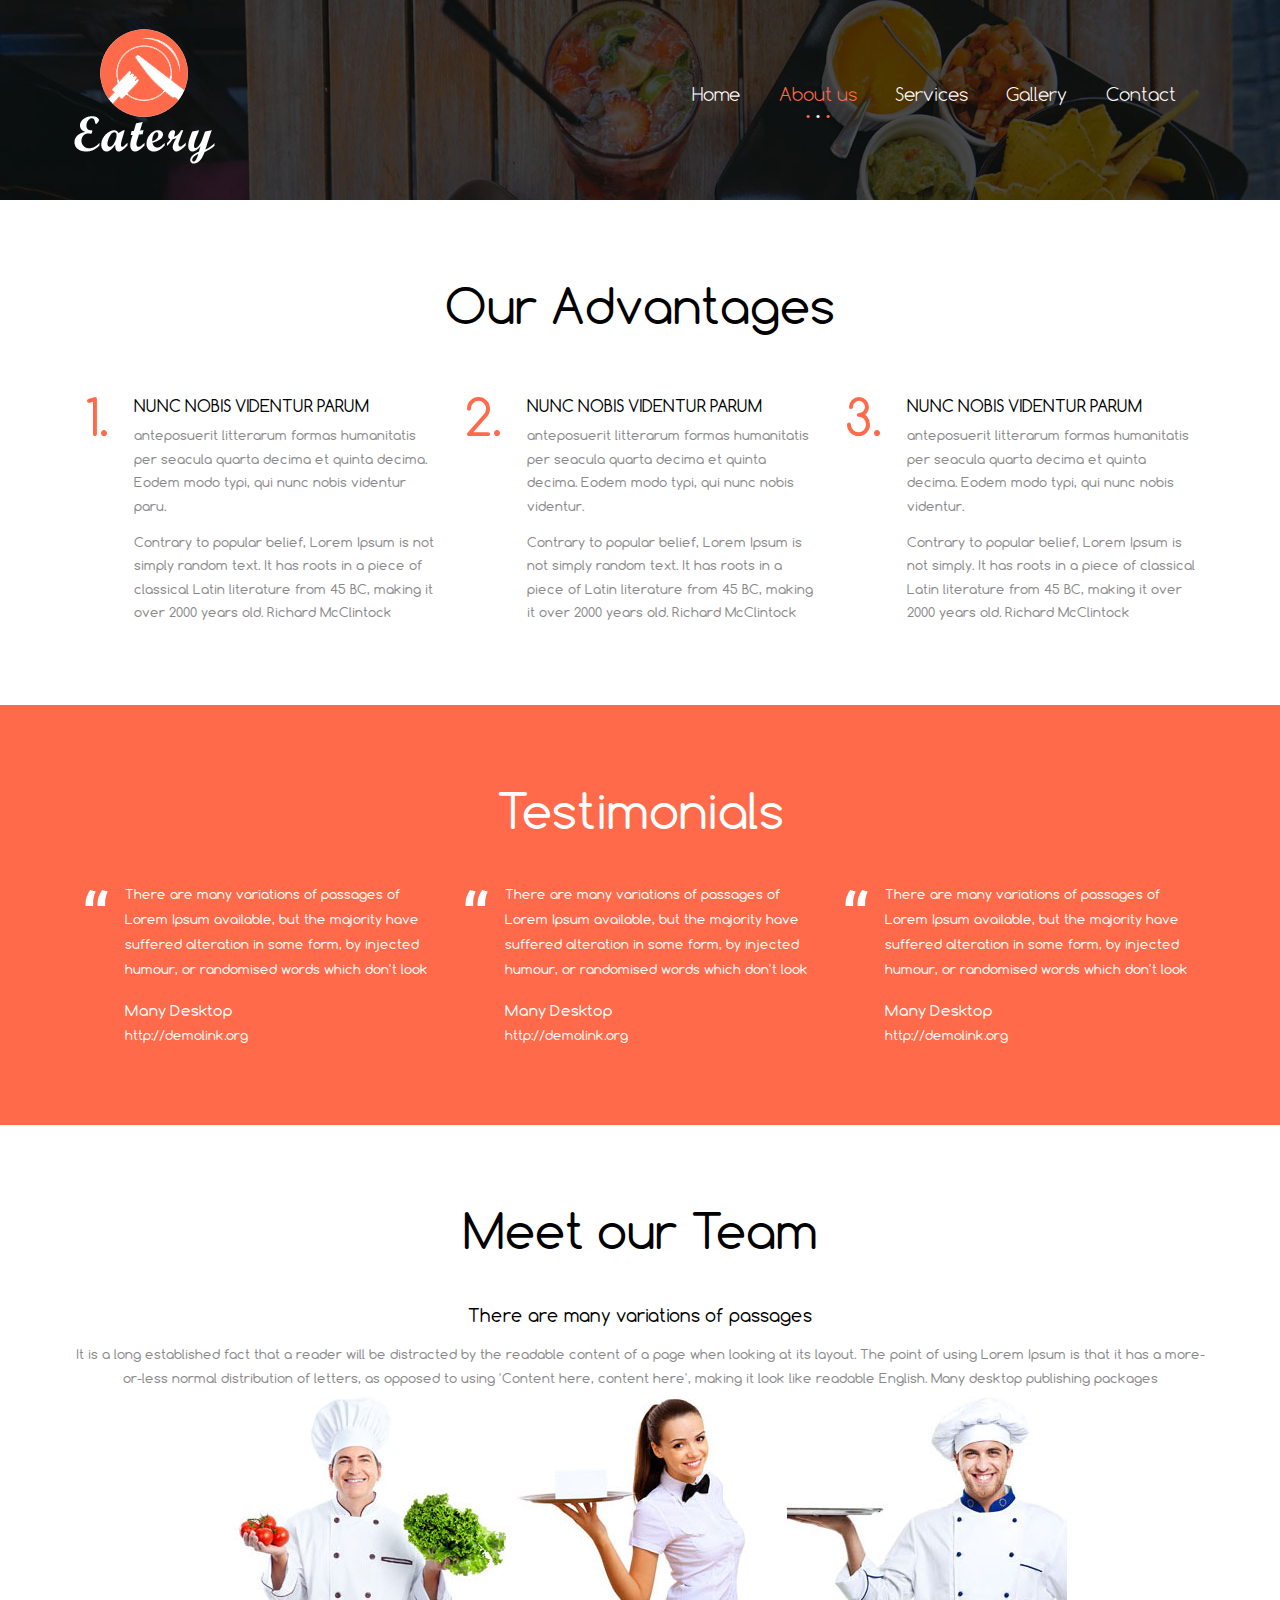
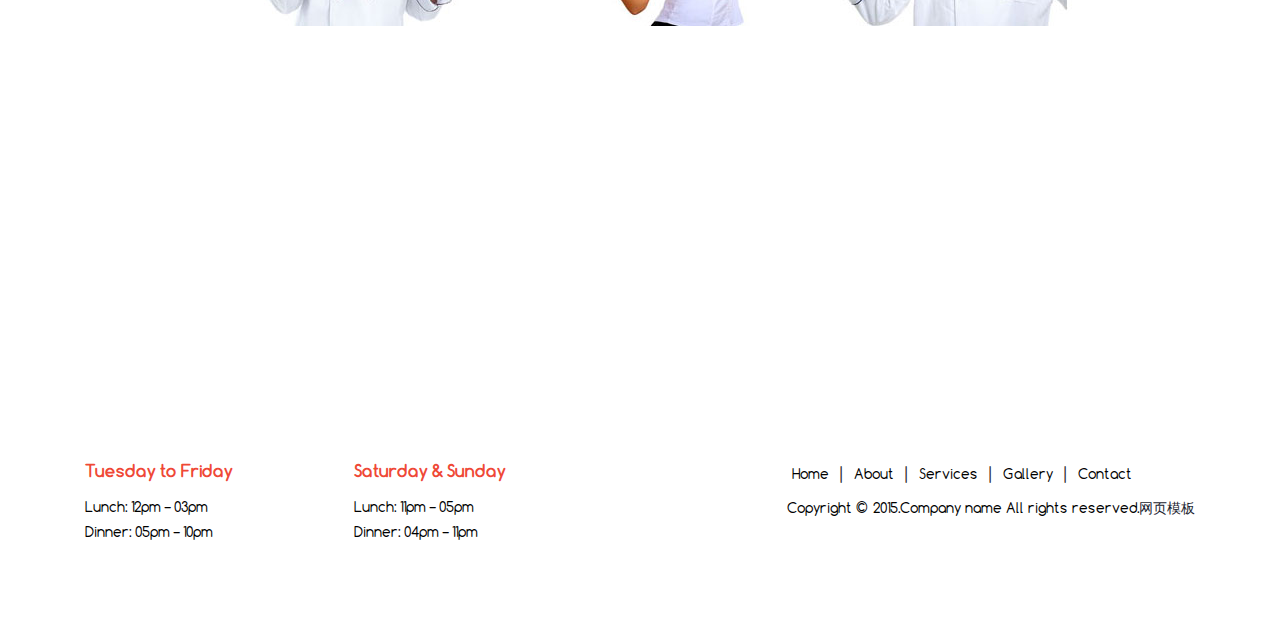
<file: about.html>
<!DOCTYPE HTML>
<html>
<head>
<title>About</title>
<meta name="viewport" content="width=device-width, initial-scale=1">
<meta http-equiv="Content-Type" content="text/html; charset=utf-8" />
<meta name="keywords" content="Eatery Responsive web template, Bootstrap Web Templates, Flat Web Templates, Andriod Compatible web template, 
Smartphone Compatible web template, free webdesigns for Nokia, Samsung, LG, SonyErricsson, Motorola web design" />
<script type="application/x-javascript"> addEventListener("load", function() { setTimeout(hideURLbar, 0); }, false); function hideURLbar(){ window.scrollTo(0,1); } </script>
<link href="css/bootstrap.css" rel='stylesheet' type='text/css' />
<!-- jQuery (necessary for Bootstrap's JavaScript plugins) -->
<script src="js/jquery.min.js"></script>
<!-- Custom Theme files -->
<link href="css/style.css" rel='stylesheet' type='text/css' />
<!-- Custom Theme files -->
</head>
<body>
<!--banner-->
	<div class="about_banner">
		<!--header-->
		<div class="headder">
			<div class="container">				
				<nav class="navbar navbar-default">
					<div class="container-fluid">
					<!-- Brand and toggle get grouped for better mobile display -->
						<div class="navbar-header">
							<button type="button" class="navbar-toggle collapsed" data-toggle="collapse" data-target="#bs-example-navbar-collapse-1">
								<span class="sr-only">Toggle navigation</span>
								<span class="icon-bar"></span>
								<span class="icon-bar"></span>
								<span class="icon-bar"></span>
							</button>
							<a class="navbar-brand" href="index.html"> <img src="images/logo.png" alt=""/> </a>
						</div>
						<!-- Collect the nav links, forms, and other content for toggling -->
						<div class="collapse navbar-collapse" id="bs-example-navbar-collapse-1">
							<ul class="nav navbar-nav navbar-right">
								<li><a href="index.html">Home</a></li>
								<li><a href="about.html" class="active">About us</a></li>
								<li><a href="services.html">Services</a></li>
								<li><a href="typography.html">Gallery</a></li>
								<li><a href="contact.html">Contact</a></li>
							</ul>	
						</div>	
						<div class="clearfix"> </div>
					</div>	
				</nav>				
			</div>	
		</div>	
	</div>
<!--//banner-->
<div class="about_top">
	<div class="container">
		<h1>Our Advantages</h1> 
		<div class="col-md-4 box_7">
  			<div class="list styled custom-list custom-list1">
				<ul>
					<li><span class="dropcap">1.</span>  
					   <div class="item_content">
						<h5><a href="#">nunc nobis videntur parum</a></h5> 
						<p> anteposuerit litterarum formas humanitatis per seacula quarta decima et quinta decima. Eodem modo typi, qui nunc nobis videntur paru.</p>
						<p class="m_1">Contrary to popular belief, Lorem Ipsum is not simply random text. It has roots in a piece of classical Latin literature from 45 BC, making it over 2000 years old. Richard McClintock</p>
					   </div>
					</li>
			    </ul>
			</div>
	   </div>
   	   <div class="col-md-4 box_7">
  			<div class="list styled custom-list custom-list1">
				<ul>
					<li><span class="dropcap">2.</span>  
					   <div class="item_content">
						<h5><a href="#">nunc nobis videntur parum</a></h5> 
						<p> anteposuerit litterarum formas humanitatis per seacula quarta decima et quinta decima. Eodem modo typi, qui nunc nobis videntur.</p>
						<p class="m_1">Contrary to popular belief, Lorem Ipsum is not simply random text. It has roots in a piece of Latin literature from 45 BC, making it over 2000 years old. Richard McClintock</p>
					   </div>
					</li>
			    </ul>
			</div>
	   </div>
   	   <div class="col-md-4 box_7">
  			<div class="list styled custom-list custom-list1">
				<ul>
					<li><span class="dropcap">3.</span>  
					   <div class="item_content">
						<h5><a href="#">nunc nobis videntur parum</a></h5> 
						<p> anteposuerit litterarum formas humanitatis per seacula quarta decima et quinta decima. Eodem modo typi, qui nunc nobis videntur.</p>
						<p class="m_1">Contrary to popular belief, Lorem Ipsum is not simply. It has roots in a piece of classical Latin literature from 45 BC, making it over 2000 years old. Richard McClintock</p>
					   </div>
					</li>
			    </ul>
			</div>
	   </div>
   	   <div class="clearfix"> </div>
	</div>
</div>
<div class="testimonial">
	<div class="container">
		<h3>Testimonials</h3>
		<div class="col-md-4">
			<div class="testi-item">
				<blockquote class="testi-item_blockquote">
					<a href="#">There are many variations of passages of Lorem Ipsum available, but the majority have suffered alteration in some form, by injected humour, or randomised words which don't look</a>
					<small class="testi-meta"><span class="user">Many desktop</span>
					  <a class="testi-url" href="http://demolink.org">http://demolink.org</a>
				    </small>
					<div class="clearfix"></div>
				</blockquote>
			</div>
		</div>
		<div class="col-md-4">
			<div class="testi-item">
				<blockquote class="testi-item_blockquote">
					<a href="#">There are many variations of passages of Lorem Ipsum available, but the majority have suffered alteration in some form, by injected humour, or randomised words which don't look</a>
					<small class="testi-meta"><span class="user">Many desktop</span>
					  <a class="testi-url" href="http://demolink.org">http://demolink.org</a>
				    </small>
					<div class="clearfix"></div>
				</blockquote>
			</div>
		</div>
		<div class="col-md-4">
			<div class="testi-item">
				<blockquote class="testi-item_blockquote">
					<a href="#">There are many variations of passages of Lorem Ipsum available, but the majority have suffered alteration in some form, by injected humour, or randomised words which don't look</a>
					<small class="testi-meta"><span class="user">Many desktop</span>
					  <a class="testi-url" href="http://demolink.org">http://demolink.org</a>
				    </small>
					<div class="clearfix"></div>
				</blockquote>
			</div>
		</div>
		<div class="clearfix"> </div>
	</div> 
</div>
<div class="about_middle text-center">
	<div class="container">
		<h2>Meet our Team</h2>
		<h3><a href="#">There are many variations of passages</a></h3>
		<p>It is a long established fact that a reader will be distracted by the readable content of a page when looking at its layout. The point of using Lorem Ipsum is that it has a more-or-less normal distribution of letters, as opposed to using 'Content here, content here', making it look like readable English. Many desktop publishing packages</p>
		<div class="box_1"> </div>
	</div>
</div>
<div class="map">
  <iframe src="https://www.google.com/maps/embed?pb=!1m18!1m12!1m3!1d37494223.23909492!2d103!3d55!2m3!1f0!2f0!3f0!3m2!1i1024!2i768!4f13.1!3m3!1m2!1s0x453c569a896724fb%3A0x1409fdf86611f613!2sRussia!5e0!3m2!1sen!2sin!4v1415776049771"></iframe>
</div>
<div class="footer">
	<div class="container">
	    <div class="col-md-6 col_2">
		  <ul><li><h5>Tuesday to Friday</h5><p>Lunch: <span>12pm – 03pm</span></p><p>Dinner: <span>05pm – 10pm</span></p></li>
		    <li><h5>Saturday &amp; Sunday</h5><p>Lunch: <span>11pm – 05pm</span></p><p>Dinner: <span>04pm – 11pm</span></p></li>
		  </ul>
		</div>
		<div class="col-md-6 col_3">
		  <div class="col_3">
		  <ul class="menu">
            <li><a href="#">Home</a></li> |
            <li><a href="#">About</a></li> |
            <li><a href="#">Services</a></li> |
            <li><a href="#">Gallery</a></li> |
            <li><a href="#">Contact</a></li>
		  </ul>
		   <p>Copyright &copy; 2015.Company name All rights reserved.<a target="_blank" href="http://sc.chinaz.com/moban/">&#x7F51;&#x9875;&#x6A21;&#x677F;</a></p>
		  </div>
		</div>
		<div class="clearfix"> </div>
	</div>
</div>
<script src="js/bootstrap.min.js"></script>
</body>
</html>
</file>
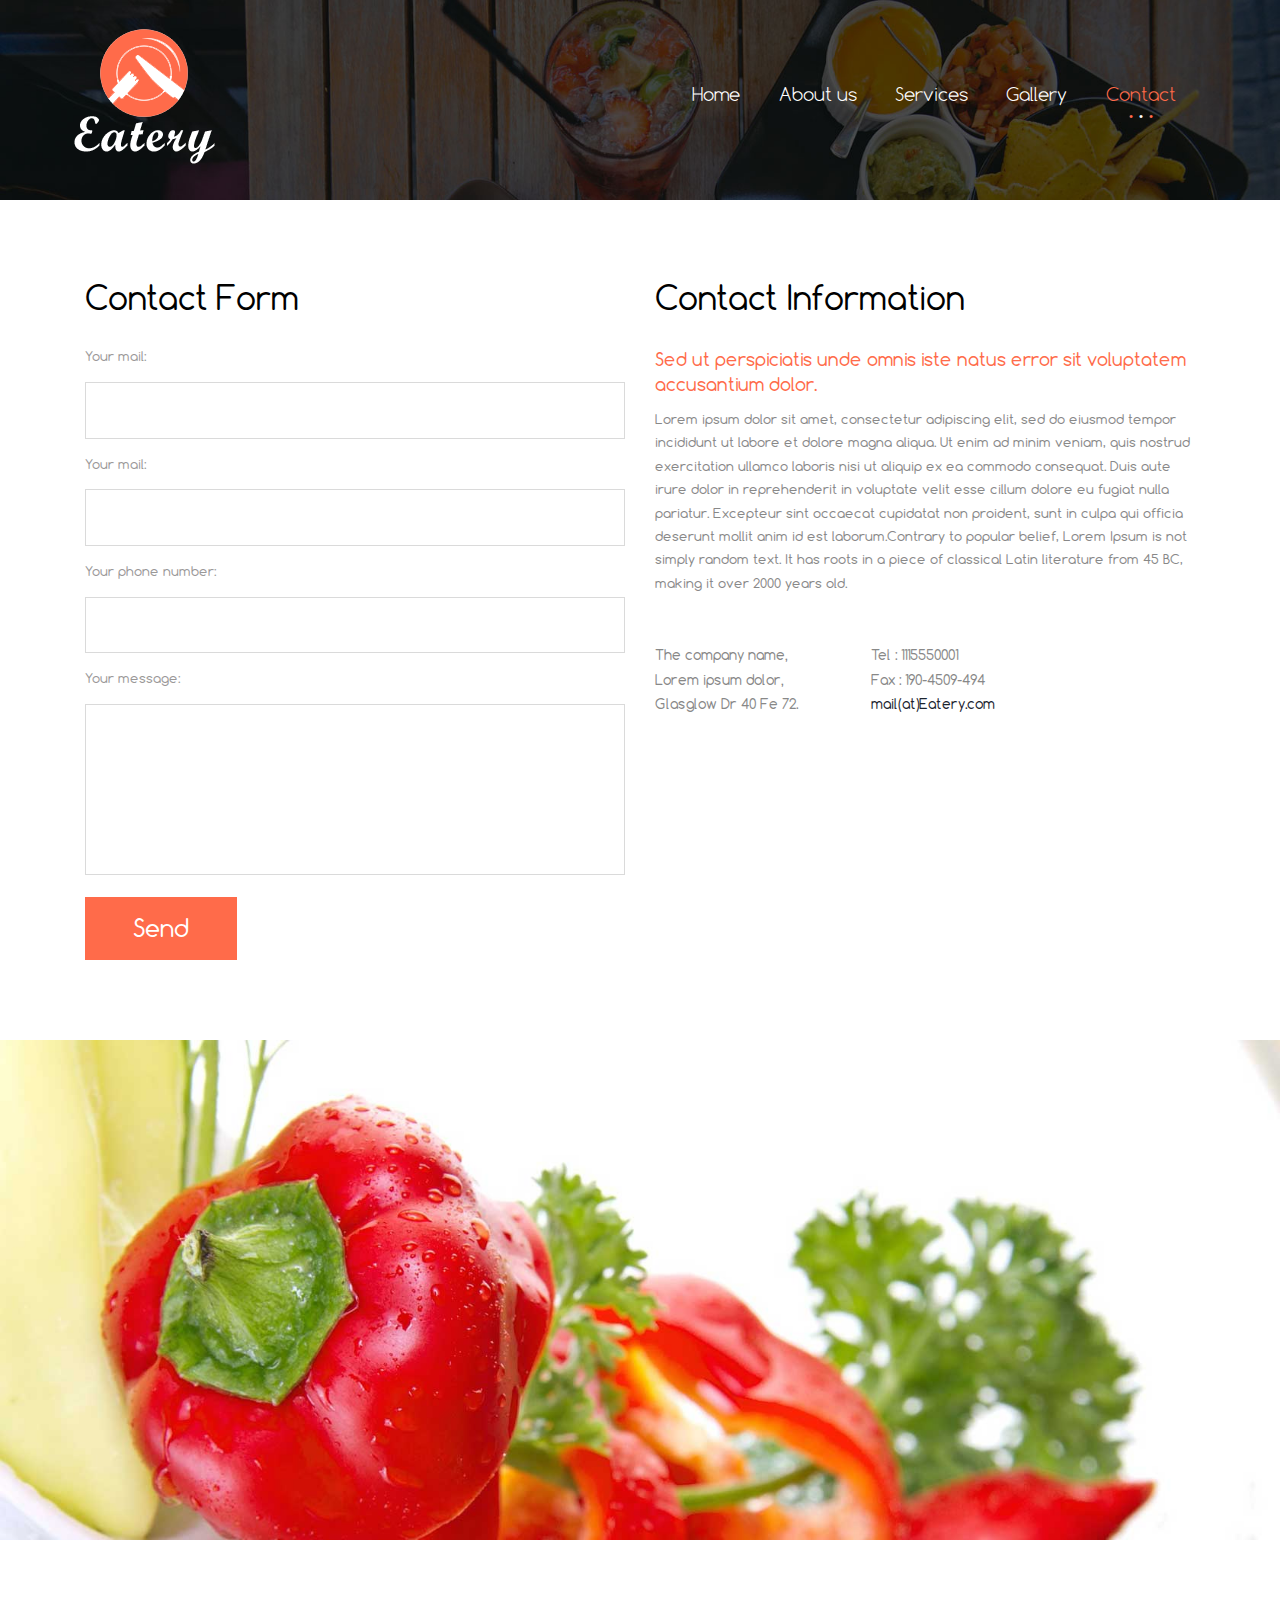
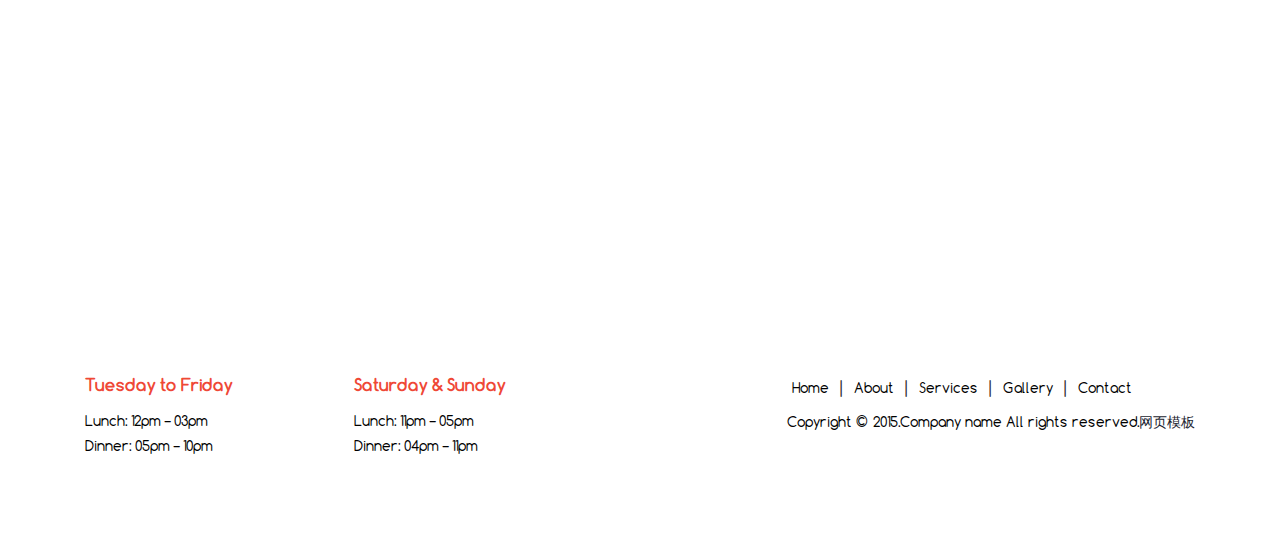
<file: contact.html>
<!DOCTYPE HTML>
<html>
<head>
<title>Contact</title>
<meta name="viewport" content="width=device-width, initial-scale=1">
<meta http-equiv="Content-Type" content="text/html; charset=utf-8" />
<meta name="keywords" content="Eatery Responsive web template, Bootstrap Web Templates, Flat Web Templates, Andriod Compatible web template, 
Smartphone Compatible web template, free webdesigns for Nokia, Samsung, LG, SonyErricsson, Motorola web design" />
<script type="application/x-javascript"> addEventListener("load", function() { setTimeout(hideURLbar, 0); }, false); function hideURLbar(){ window.scrollTo(0,1); } </script>
<link href="css/bootstrap.css" rel='stylesheet' type='text/css' />
<!-- jQuery (necessary for Bootstrap's JavaScript plugins) -->
<script src="js/jquery.min.js"></script>
<!-- Custom Theme files -->
<link href="css/style.css" rel='stylesheet' type='text/css' />
<!-- Custom Theme files -->
</head>
<body>
<!--banner-->
	<div class="about_banner">
		<!--header-->
		<div class="headder">
			<div class="container">				
				<nav class="navbar navbar-default">
					<div class="container-fluid">
					<!-- Brand and toggle get grouped for better mobile display -->
						<div class="navbar-header">
							<button type="button" class="navbar-toggle collapsed" data-toggle="collapse" data-target="#bs-example-navbar-collapse-1">
								<span class="sr-only">Toggle navigation</span>
								<span class="icon-bar"></span>
								<span class="icon-bar"></span>
								<span class="icon-bar"></span>
							</button>
							<a class="navbar-brand" href="index.html"> <img src="images/logo.png" alt=""/> </a>
						</div>
						<!-- Collect the nav links, forms, and other content for toggling -->
						<div class="collapse navbar-collapse" id="bs-example-navbar-collapse-1">
							<ul class="nav navbar-nav navbar-right">
								<li><a href="index.html">Home</a></li>
								<li><a href="about.html">About us</a></li>
								<li><a href="services.html">Services</a></li>
								<li><a href="typography.html">Gallery</a></li>
								<li><a href="contact.html" class="active">Contact</a></li>
							</ul>	
						</div>	
						<div class="clearfix"> </div>
					</div>	
				</nav>				
			</div>	
		</div>	
	</div>
<!--//banner-->
<div class="about_top">
	<div class="container">
	   <div class="contact-form">
				<div class="col-md-6 contact-grid">
					<h3>Contact Form</h3>
					<form>
						<p class="your-para">Your mail:</p>
						<input type="text" value="" onfocus="this.value='';" onblur="if (this.value == '') {this.value ='';}">
						<p class="your-para">Your mail:</p>
						<input type="text" value="" onfocus="this.value='';" onblur="if (this.value == '') {this.value ='';}">
						<p class="your-para">Your phone number:</p>
						<input type="text" value="" onfocus="this.value='';" onblur="if (this.value == '') {this.value ='';}">
						<p class="your-para">Your message:</p>
						<textarea cols="77" rows="6" value=" " onfocus="this.value='';" onblur="if (this.value == '') {this.value = '';}"></textarea>
						<div class="send">
							<input type="submit" value="Send">
						</div>
					</form>
				</div>
				<div class="col-md-6 contact-in">
					<h3>Contact Information</h3>
					<p class="sed-para"> Sed ut perspiciatis unde omnis iste natus error sit voluptatem accusantium dolor.</p>
					<p class="para1">Lorem ipsum dolor sit amet, consectetur adipiscing elit, sed do eiusmod tempor incididunt ut labore et dolore magna aliqua. Ut enim ad minim veniam, quis nostrud exercitation ullamco laboris nisi ut aliquip ex ea commodo consequat. Duis aute irure dolor in reprehenderit in voluptate velit esse cillum dolore eu fugiat nulla pariatur. Excepteur sint occaecat cupidatat non proident, sunt in culpa qui officia deserunt mollit anim id est laborum.Contrary to popular belief, Lorem Ipsum is not simply random text. It has roots in a piece of classical Latin literature from 45 BC, making it over 2000 years old.  </p>
					<div class="more-address"> 
						<div class="address-more">
							<p>The company name,</p>
							<p>Lorem ipsum dolor,</p>
							<p>Glasglow Dr 40 Fe 72. </p>
						</div>
						<div class="address-left">
							<p>Tel : 1115550001</p>
							<p>Fax : 190-4509-494</p>
							<p><a href="malito:mail@demolink.org">mail(at)Eatery.com</a></p>
						</div>
						<div class="clearfix"> </div>
				      </div>
				</div>
				<div class="clearfix"> </div>
	  </div>
  </div>
</div>
<div class="box_3"> </div>
<div class="map">
  <iframe src="https://www.google.com/maps/embed?pb=!1m18!1m12!1m3!1d37494223.23909492!2d103!3d55!2m3!1f0!2f0!3f0!3m2!1i1024!2i768!4f13.1!3m3!1m2!1s0x453c569a896724fb%3A0x1409fdf86611f613!2sRussia!5e0!3m2!1sen!2sin!4v1415776049771"></iframe>
</div>
<div class="footer">
	<div class="container">
	    <div class="col-md-6 col_2">
		  <ul><li><h5>Tuesday to Friday</h5><p>Lunch: <span>12pm – 03pm</span></p><p>Dinner: <span>05pm – 10pm</span></p></li>
		    <li><h5>Saturday &amp; Sunday</h5><p>Lunch: <span>11pm – 05pm</span></p><p>Dinner: <span>04pm – 11pm</span></p></li>
		  </ul>
		</div>
		<div class="col-md-6 col_3">
		  <div class="col_3">
		  <ul class="menu">
            <li><a href="#">Home</a></li> |
            <li><a href="#">About</a></li> |
            <li><a href="#">Services</a></li> |
            <li><a href="#">Gallery</a></li> |
            <li><a href="#">Contact</a></li>
		  </ul>
		   <p>Copyright &copy; 2015.Company name All rights reserved.<a target="_blank" href="http://sc.chinaz.com/moban/">&#x7F51;&#x9875;&#x6A21;&#x677F;</a></p>
         </div>
		</div>
		<div class="clearfix"> </div>
	</div>
</div>
<script src="js/bootstrap.min.js"></script>
</body>
</html>
</file>
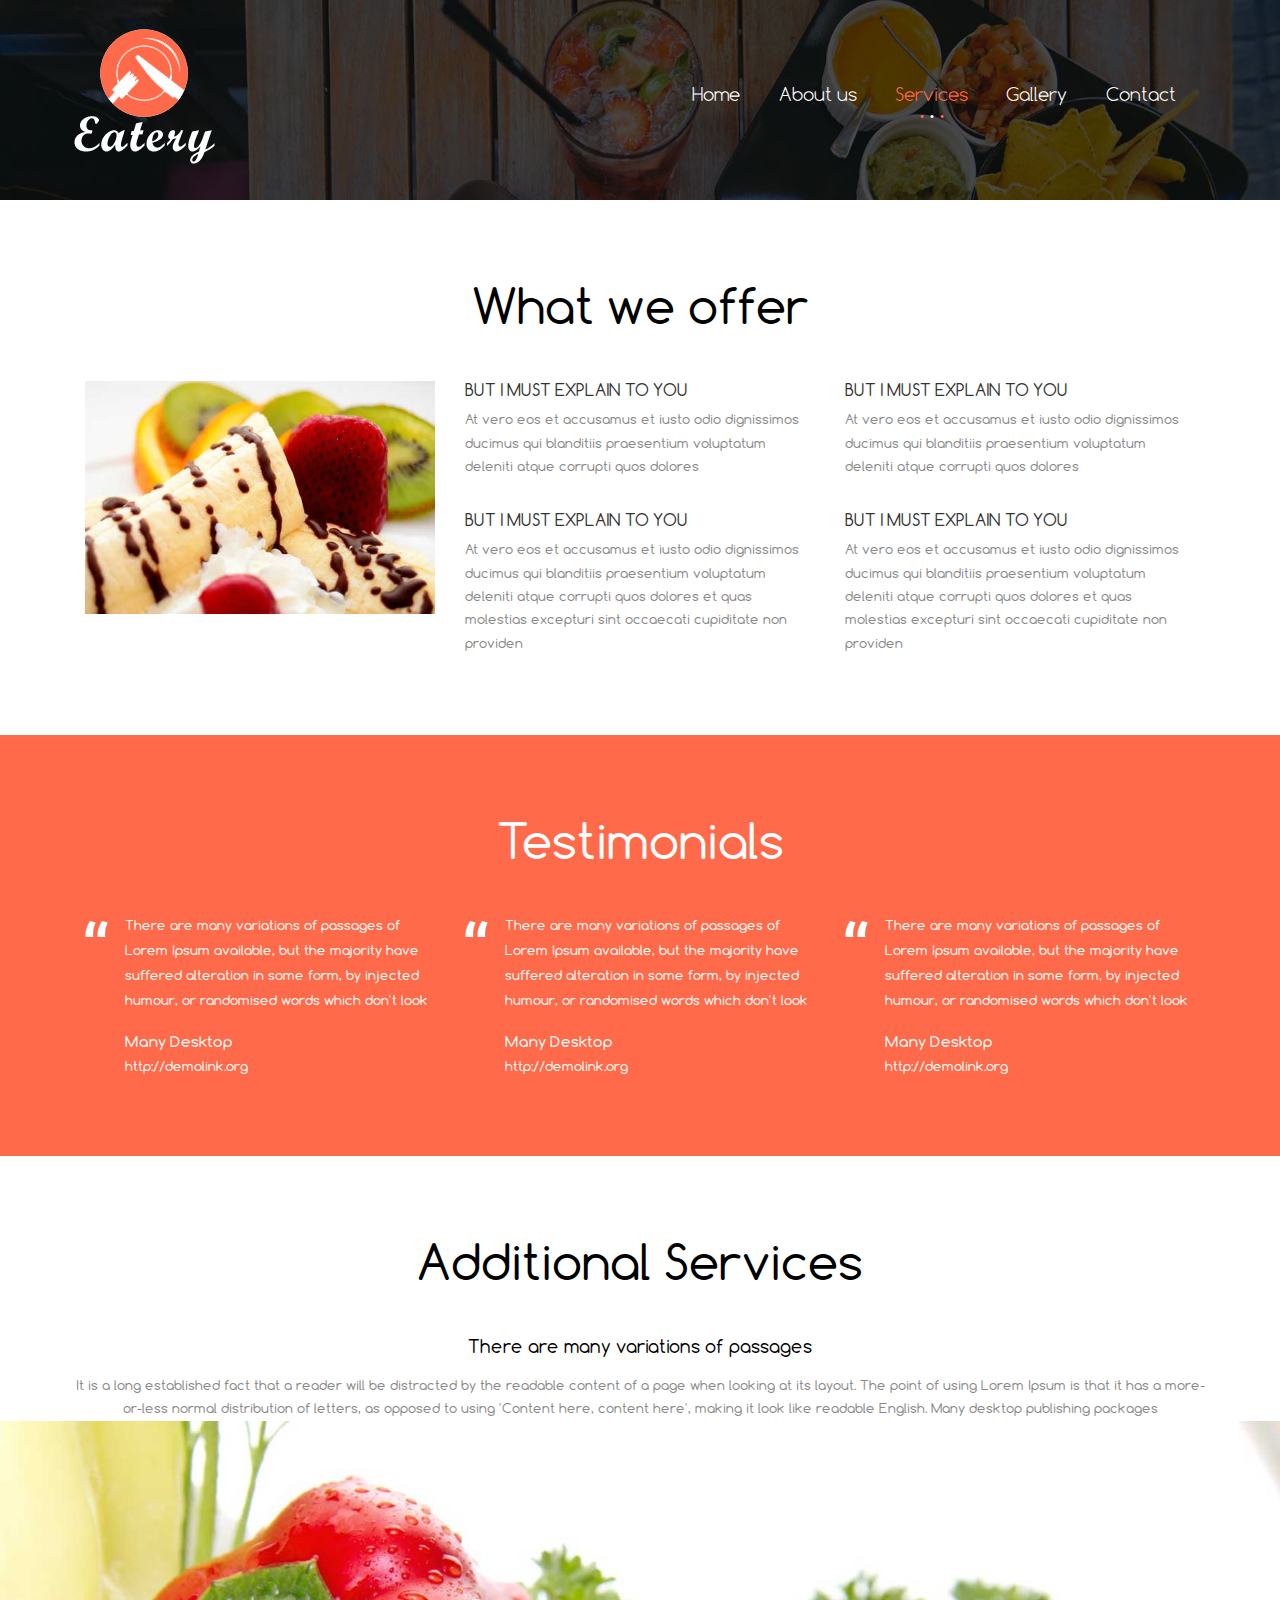
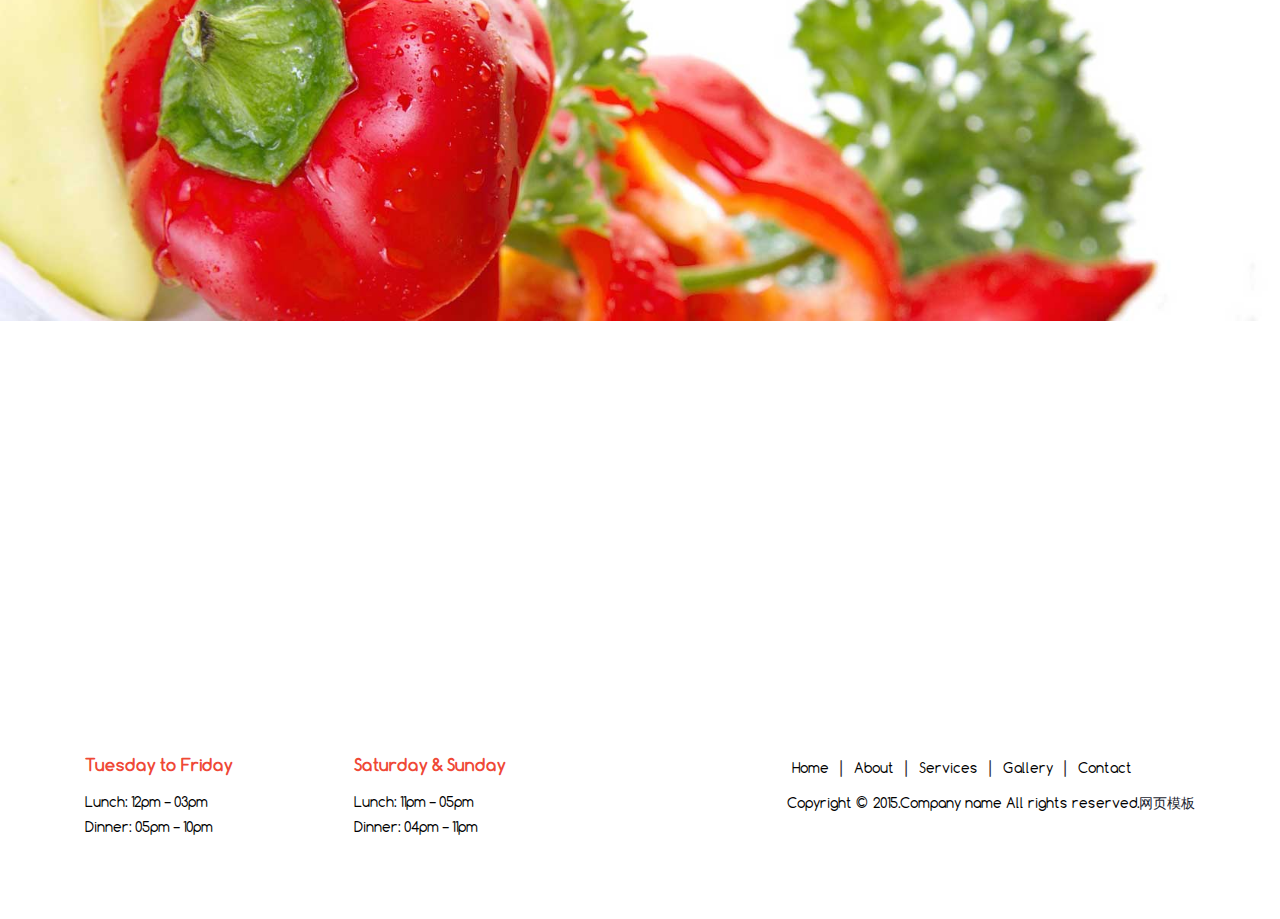
<file: services.html>
<!DOCTYPE HTML>
<html>
<head>
<title>About</title>
<meta name="viewport" content="width=device-width, initial-scale=1">
<meta http-equiv="Content-Type" content="text/html; charset=utf-8" />
<meta name="keywords" content="Eatery Responsive web template, Bootstrap Web Templates, Flat Web Templates, Andriod Compatible web template, 
Smartphone Compatible web template, free webdesigns for Nokia, Samsung, LG, SonyErricsson, Motorola web design" />
<script type="application/x-javascript"> addEventListener("load", function() { setTimeout(hideURLbar, 0); }, false); function hideURLbar(){ window.scrollTo(0,1); } </script>
<link href="css/bootstrap.css" rel='stylesheet' type='text/css' />
<!-- jQuery (necessary for Bootstrap's JavaScript plugins) -->
<script src="js/jquery.min.js"></script>
<!-- Custom Theme files -->
<link href="css/style.css" rel='stylesheet' type='text/css' />
<!-- Custom Theme files -->
</head>
<body>
<!--banner-->
	<div class="about_banner">
		<!--header-->
		<div class="headder">
			<div class="container">				
				<nav class="navbar navbar-default">
					<div class="container-fluid">
					<!-- Brand and toggle get grouped for better mobile display -->
						<div class="navbar-header">
							<button type="button" class="navbar-toggle collapsed" data-toggle="collapse" data-target="#bs-example-navbar-collapse-1">
								<span class="sr-only">Toggle navigation</span>
								<span class="icon-bar"></span>
								<span class="icon-bar"></span>
								<span class="icon-bar"></span>
							</button>
							<a class="navbar-brand" href="index.html"> <img src="images/logo.png" alt=""/> </a>
						</div>
						<!-- Collect the nav links, forms, and other content for toggling -->
						<div class="collapse navbar-collapse" id="bs-example-navbar-collapse-1">
							<ul class="nav navbar-nav navbar-right">
								<li><a href="index.html">Home</a></li>
								<li><a href="about.html">About us</a></li>
								<li><a href="services.html" class="active">Services</a></li>
								<li><a href="typography.html">Gallery</a></li>
								<li><a href="contact.html">Contact</a></li>
							</ul>	
						</div>	
						<div class="clearfix"> </div>
					</div>	
				</nav>				
			</div>	
		</div>	
	</div>
<!--//banner-->
<div class="about_top">
	<div class="container">
		<h1>What we offer</h1> 
		<div class="col-md-4 box_2">
  			<img src="images/pic7.jpg" class="img-responsive" alt=""/>
	   </div>
   	   <div class="col-md-4 box_2">
  		  <div class="service_grid_1 txt_1">
  		  	<h4>But I must explain to you</h4>
  		  	<p>At vero eos et accusamus et iusto odio dignissimos ducimus qui blanditiis praesentium voluptatum deleniti atque corrupti quos dolores</p>
  		  </div>
  		  <div class="service_grid_1">
  		  	<h4>But I must explain to you</h4>
  		  	<p>At vero eos et accusamus et iusto odio dignissimos ducimus qui blanditiis praesentium voluptatum deleniti atque corrupti quos dolores et quas molestias excepturi sint occaecati cupiditate non providen</p>
  		  </div>
	   </div>
	   <div class="col-md-4 box_2">
  		  <div class="service_grid_1 txt_1">
  		  	<h4>But I must explain to you</h4>
  		  	<p>At vero eos et accusamus et iusto odio dignissimos ducimus qui blanditiis praesentium voluptatum deleniti atque corrupti quos dolores</p>
  		  </div>
  		  <div class="service_grid_1">
  		  	<h4>But I must explain to you</h4>
  		  	<p>At vero eos et accusamus et iusto odio dignissimos ducimus qui blanditiis praesentium voluptatum deleniti atque corrupti quos dolores et quas molestias excepturi sint occaecati cupiditate non providen</p>
  		  </div>
	   </div>
   	   <div class="clearfix"> </div>
	</div>
</div>
<div class="testimonial">
	<div class="container">
		<h3>Testimonials</h3>
		<div class="col-md-4">
			<div class="testi-item">
				<blockquote class="testi-item_blockquote">
					<a href="#">There are many variations of passages of Lorem Ipsum available, but the majority have suffered alteration in some form, by injected humour, or randomised words which don't look</a>
					<small class="testi-meta"><span class="user">Many desktop</span>
					  <a class="testi-url" href="http://demolink.org">http://demolink.org</a>
				    </small>
					<div class="clearfix"></div>
				</blockquote>
			</div>
		</div>
		<div class="col-md-4">
			<div class="testi-item">
				<blockquote class="testi-item_blockquote">
					<a href="#">There are many variations of passages of Lorem Ipsum available, but the majority have suffered alteration in some form, by injected humour, or randomised words which don't look</a>
					<small class="testi-meta"><span class="user">Many desktop</span>
					  <a class="testi-url" href="http://demolink.org">http://demolink.org</a>
				    </small>
					<div class="clearfix"></div>
				</blockquote>
			</div>
		</div>
		<div class="col-md-4">
			<div class="testi-item">
				<blockquote class="testi-item_blockquote">
					<a href="#">There are many variations of passages of Lorem Ipsum available, but the majority have suffered alteration in some form, by injected humour, or randomised words which don't look</a>
					<small class="testi-meta"><span class="user">Many desktop</span>
					  <a class="testi-url" href="http://demolink.org">http://demolink.org</a>
				    </small>
					<div class="clearfix"></div>
				</blockquote>
			</div>
		</div>
		<div class="clearfix"> </div>
	</div> 
</div>
<div class="about_middle text-center">
	<div class="container">
		<h2>Additional Services</h2>
		<h3><a href="#">There are many variations of passages</a></h3>
		<p>It is a long established fact that a reader will be distracted by the readable content of a page when looking at its layout. The point of using Lorem Ipsum is that it has a more-or-less normal distribution of letters, as opposed to using 'Content here, content here', making it look like readable English. Many desktop publishing packages</p>
	</div>
	<div class="box_3"> </div>
</div>
<div class="map">
  <iframe src="https://www.google.com/maps/embed?pb=!1m18!1m12!1m3!1d37494223.23909492!2d103!3d55!2m3!1f0!2f0!3f0!3m2!1i1024!2i768!4f13.1!3m3!1m2!1s0x453c569a896724fb%3A0x1409fdf86611f613!2sRussia!5e0!3m2!1sen!2sin!4v1415776049771"></iframe>
</div>
<div class="footer">
	<div class="container">
	    <div class="col-md-6 col_2">
		  <ul><li><h5>Tuesday to Friday</h5><p>Lunch: <span>12pm – 03pm</span></p><p>Dinner: <span>05pm – 10pm</span></p></li>
		    <li><h5>Saturday &amp; Sunday</h5><p>Lunch: <span>11pm – 05pm</span></p><p>Dinner: <span>04pm – 11pm</span></p></li>
		  </ul>
		</div>
		<div class="col-md-6 col_3">
		  <div class="col_3">
		  <ul class="menu">
            <li><a href="#">Home</a></li> |
            <li><a href="#">About</a></li> |
            <li><a href="#">Services</a></li> |
            <li><a href="#">Gallery</a></li> |
            <li><a href="#">Contact</a></li>
		  </ul>
		   <p>Copyright &copy; 2015.Company name All rights reserved.<a target="_blank" href="http://sc.chinaz.com/moban/">&#x7F51;&#x9875;&#x6A21;&#x677F;</a></p>
		  </div>
		</div>
		<div class="clearfix"> </div>
	</div>
</div>
<script src="js/bootstrap.min.js"></script>
</body>
</html>
</file>
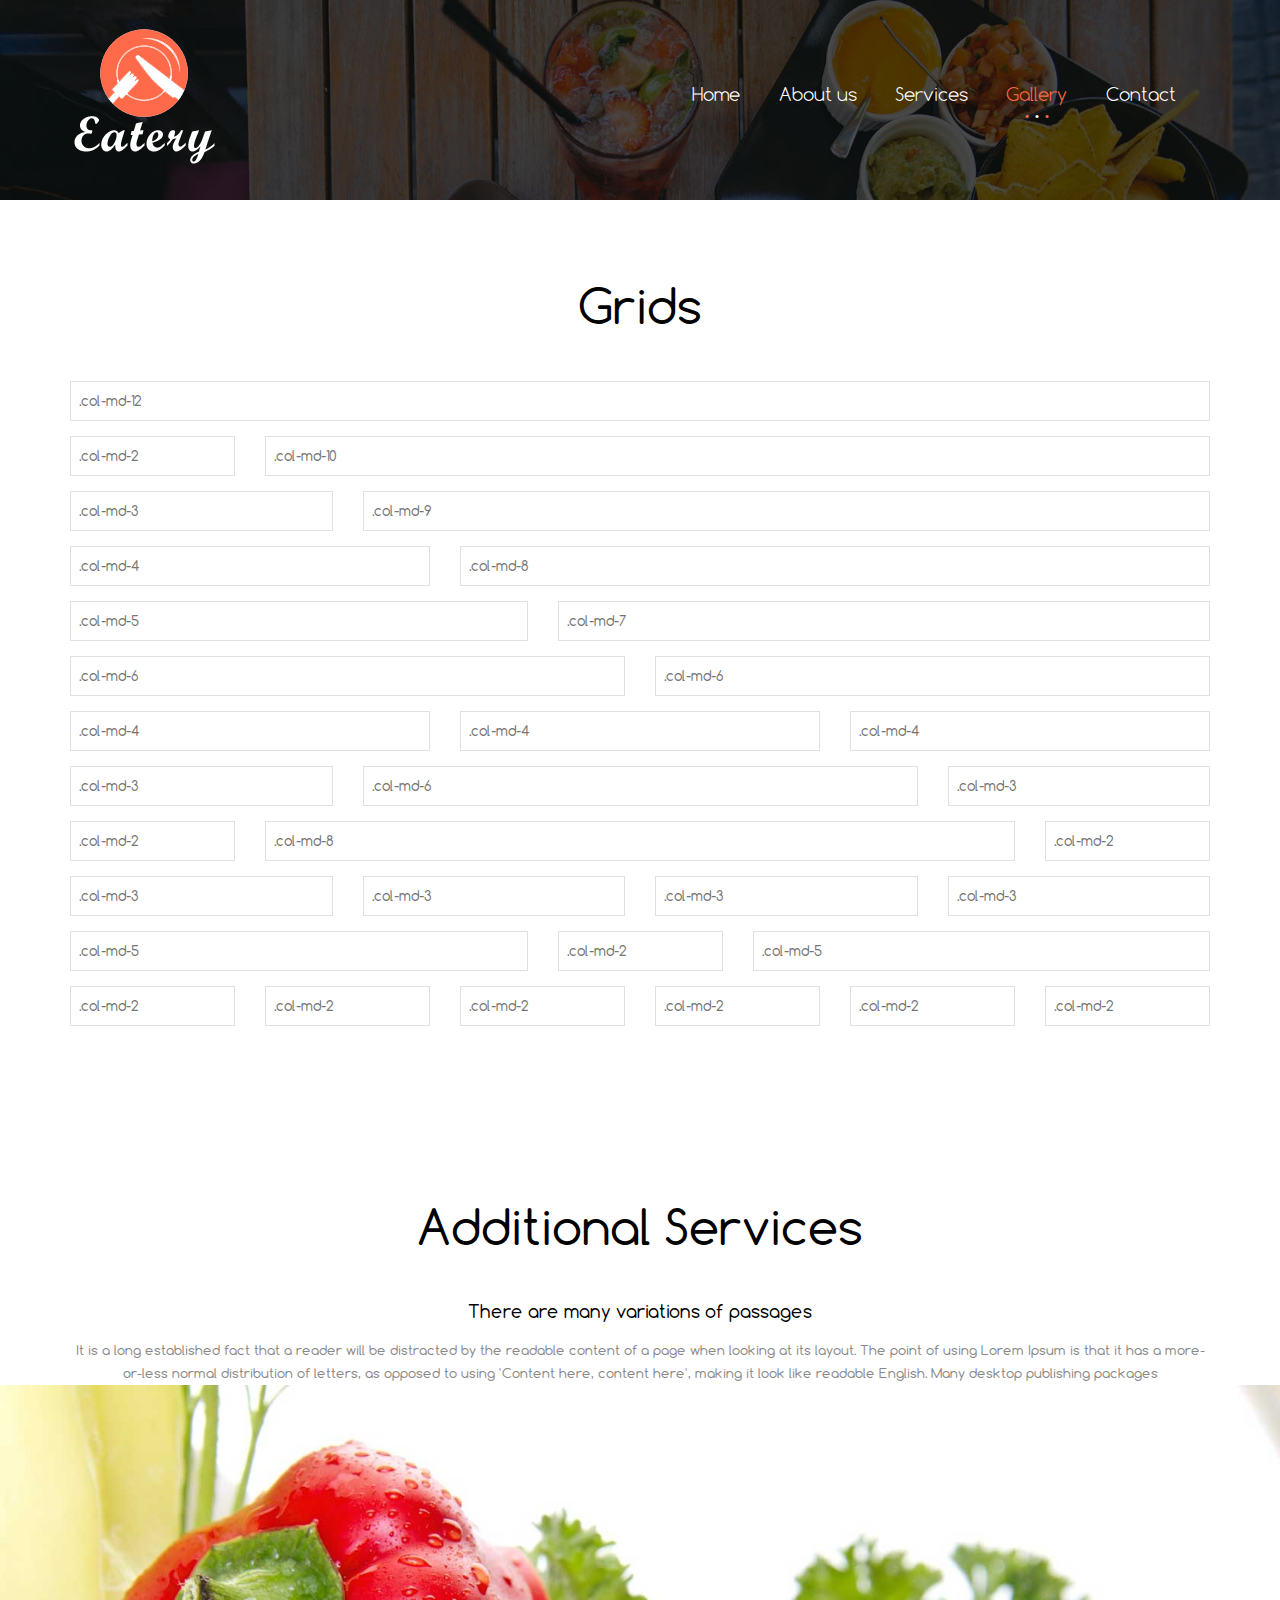
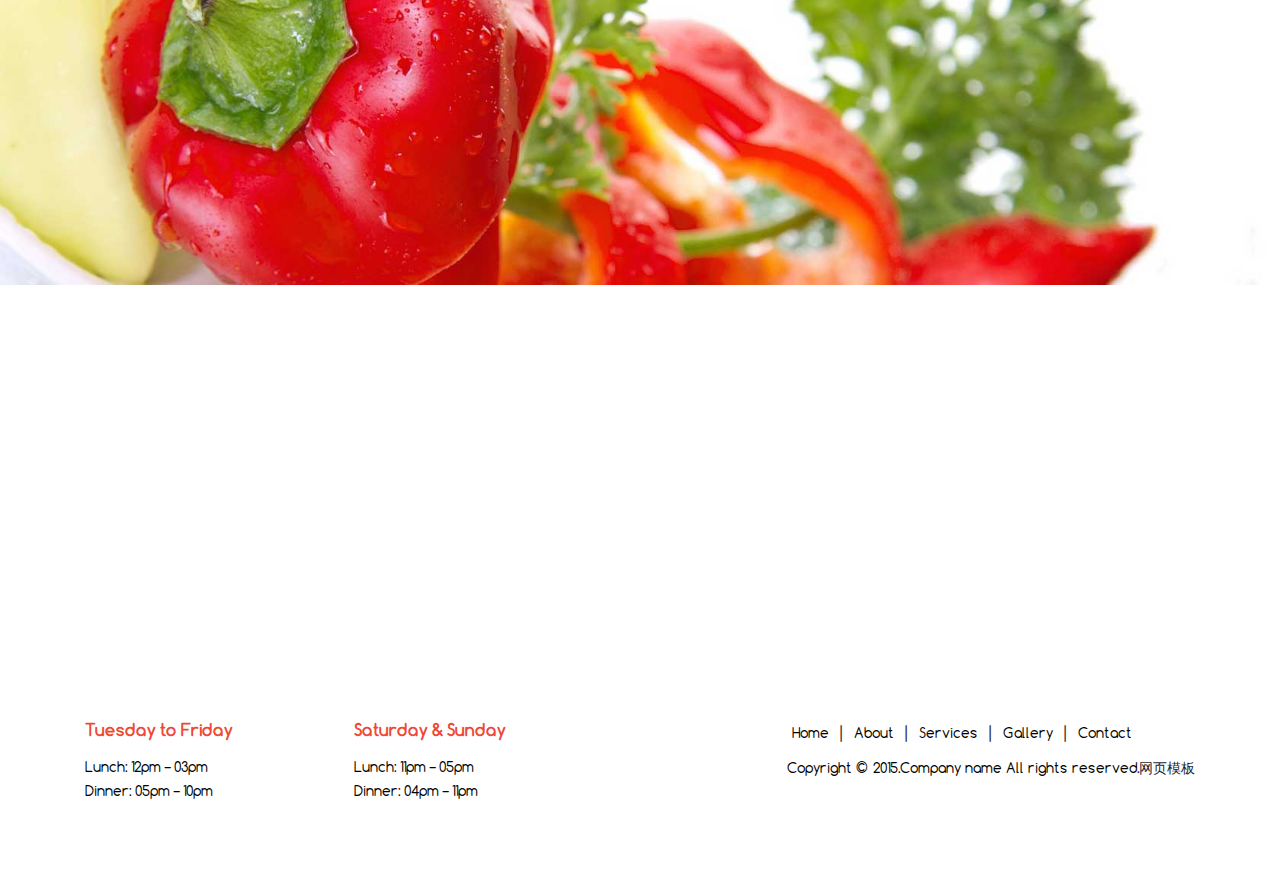
<file: typography.html>
<!DOCTYPE HTML>
<html>
<head>
<title>Typography</title>
<meta name="viewport" content="width=device-width, initial-scale=1">
<meta http-equiv="Content-Type" content="text/html; charset=utf-8" />
<meta name="keywords" content="Eatery Responsive web template, Bootstrap Web Templates, Flat Web Templates, Andriod Compatible web template, 
Smartphone Compatible web template, free webdesigns for Nokia, Samsung, LG, SonyErricsson, Motorola web design" />
<script type="application/x-javascript"> addEventListener("load", function() { setTimeout(hideURLbar, 0); }, false); function hideURLbar(){ window.scrollTo(0,1); } </script>
<link href="css/bootstrap.css" rel='stylesheet' type='text/css' />
<!-- jQuery (necessary for Bootstrap's JavaScript plugins) -->
<script src="js/jquery.min.js"></script>
<!-- Custom Theme files -->
<link href="css/style.css" rel='stylesheet' type='text/css' />
<!-- Custom Theme files -->
</head>
<body>
<!--banner-->
	<div class="about_banner">
		<!--header-->
		<div class="headder">
			<div class="container">				
				<nav class="navbar navbar-default">
					<div class="container-fluid">
					<!-- Brand and toggle get grouped for better mobile display -->
						<div class="navbar-header">
							<button type="button" class="navbar-toggle collapsed" data-toggle="collapse" data-target="#bs-example-navbar-collapse-1">
								<span class="sr-only">Toggle navigation</span>
								<span class="icon-bar"></span>
								<span class="icon-bar"></span>
								<span class="icon-bar"></span>
							</button>
							<a class="navbar-brand" href="index.html"> <img src="images/logo.png" alt=""/> </a>
						</div>
						<!-- Collect the nav links, forms, and other content for toggling -->
						<div class="collapse navbar-collapse" id="bs-example-navbar-collapse-1">
							<ul class="nav navbar-nav navbar-right">
								<li><a href="index.html">Home</a></li>
								<li><a href="about.html">About us</a></li>
								<li><a href="services.html">Services</a></li>
								<li><a href="typography.html" class="active">Gallery</a></li>
								<li><a href="contact.html">Contact</a></li>
							</ul>	
						</div>	
						<div class="clearfix"> </div>
					</div>	
				</nav>				
			</div>	
		</div>	
	</div>
<!--//banner-->
<div class="about_top">
	<div class="container">
	 <h1>Grids</h1>
		<div class="form-group">
		  <div class="row">
			<div class="col-md-12">
				<input type="text" class="form-control1" placeholder=".col-md-12">
			</div>
			<div class="clearfix"> </div>
		   </div>
		</div>
		<div class="form-group">
			<div class="row">
				<div class="col-md-2 grid_box1">
					<input type="text" class="form-control1" placeholder=".col-md-2">
				</div>
				<div class="col-md-10">
					<input type="text" class="form-control1" placeholder=".col-md-10">
				</div>
				<div class="clearfix"> </div>
			</div>
		</div>
		<div class="form-group">
			<div class="row">
				<div class="col-md-3 grid_box1">
					<input type="text" class="form-control1" placeholder=".col-md-3">
				</div>
				<div class="col-md-9">
					<input type="text" class="form-control1" placeholder=".col-md-9">
				</div>
				<div class="clearfix"> </div>
			</div>
		</div>
		<div class="form-group">
			<div class="row">
				<div class="col-md-4 grid_box1">
					<input type="text" class="form-control1" placeholder=".col-md-4">
				</div>
				<div class="col-md-8">
					<input type="text" class="form-control1" placeholder=".col-md-8">
				</div>
				<div class="clearfix"> </div>
			</div>
		</div>	
		<div class="form-group">
			<div class="row">
				<div class="col-md-5 grid_box1">
					<input type="text" class="form-control1" placeholder=".col-md-5">
				</div>
				<div class="col-md-7">
					<input type="text" class="form-control1" placeholder=".col-md-7">
				</div>
				<div class="clearfix"> </div>
			</div>
		</div>	
		<div class="form-group">
			<div class="row">
				<div class="col-md-6 grid_box1">
					<input type="text" class="form-control1" placeholder=".col-md-6">
				</div>
				<div class="col-md-6">
					<input type="text" class="form-control1" placeholder=".col-md-6">
				</div>
				<div class="clearfix"> </div>
			</div>
		   </div>	
		   <div class="form-group">
		<div class="row">
			<div class="col-md-4 grid_box1">
				<input type="text" class="form-control1" placeholder=".col-md-4">
			</div>
			<div class="col-md-4 grid_box1">
				<input type="text" class="form-control1" placeholder=".col-md-4">
			</div>
			<div class="col-md-4">
				<input type="text" class="form-control1" placeholder=".col-md-4">
			</div>
			<div class="clearfix"> </div>
		</div>
		   </div>	
		   <div class="form-group">
		<div class="row">
			<div class="col-md-3 grid_box1">
				<input type="text" class="form-control1" placeholder=".col-md-3">
			</div>
			<div class="col-md-6 grid_box1">
				<input type="text" class="form-control1" placeholder=".col-md-6">
			</div>
			<div class="col-md-3">
				<input type="text" class="form-control1" placeholder=".col-md-3">
			</div>
			<div class="clearfix"> </div>
		</div>
		   </div>	
		   <div class="form-group">
		<div class="row">
			<div class="col-md-2 grid_box1">
				<input type="text" class="form-control1" placeholder=".col-md-2">
			</div>
			<div class="col-md-8 grid_box1">
				<input type="text" class="form-control1" placeholder=".col-md-8">
			</div>
			<div class="col-md-2">
				<input type="text" class="form-control1" placeholder=".col-md-2">
			</div>
			<div class="clearfix"> </div>
		</div>
		   </div>	
		   <div class="form-group">
		<div class="row">
			<div class="col-md-3 grid_box1">
				<input type="text" class="form-control1" placeholder=".col-md-3">
			</div>
			<div class="col-md-3 grid_box1">
				<input type="text" class="form-control1" placeholder=".col-md-3">
			</div>
			<div class="col-md-3 grid_box1">
				<input type="text" class="form-control1" placeholder=".col-md-3">
			</div>
			<div class="col-md-3">
				<input type="text" class="form-control1" placeholder=".col-md-3">
			</div>
			<div class="clearfix"> </div>
		</div>
		   </div>	
		   <div class="form-group">
		<div class="row">
			<div class="col-md-5 grid_box1">
				<input type="text" class="form-control1" placeholder=".col-md-5">
			</div>
			<div class="col-md-2 grid_box1">
				<input type="text" class="form-control1" placeholder=".col-md-2">
			</div>
			<div class="col-md-5">
				<input type="text" class="form-control1" placeholder=".col-md-5">
			</div>
			<div class="clearfix"> </div>
		</div>
		   </div>	
		   <div class="form-group mb-n">
			<div class="row">
				<div class="col-md-2 grid_box1">
					<input type="text" class="form-control1" placeholder=".col-md-2">
				</div>
				<div class="col-md-2 grid_box1">
					<input type="text" class="form-control1" placeholder=".col-md-2">
				</div>
				<div class="col-md-2 grid_box1">
					<input type="text" class="form-control1" placeholder=".col-md-2">
				</div>
				<div class="col-md-2 grid_box1">
					<input type="text" class="form-control1" placeholder=".col-md-2">
				</div>
				<div class="col-md-2 grid_box1">
					<input type="text" class="form-control1" placeholder=".col-md-2">
				</div>
				<div class="col-md-2">
					<input type="text" class="form-control1" placeholder=".col-md-2">
				</div>
				<div class="clearfix"> </div>
			</div>
		   </div>	
     </div>
</div>
<div class="about_middle text-center">
	<div class="container">
		<h2>Additional Services</h2>
		<h3><a href="#">There are many variations of passages</a></h3>
		<p>It is a long established fact that a reader will be distracted by the readable content of a page when looking at its layout. The point of using Lorem Ipsum is that it has a more-or-less normal distribution of letters, as opposed to using 'Content here, content here', making it look like readable English. Many desktop publishing packages</p>
	</div>
	<div class="box_3"> </div>
</div>
<div class="map">
  <iframe src="https://www.google.com/maps/embed?pb=!1m18!1m12!1m3!1d37494223.23909492!2d103!3d55!2m3!1f0!2f0!3f0!3m2!1i1024!2i768!4f13.1!3m3!1m2!1s0x453c569a896724fb%3A0x1409fdf86611f613!2sRussia!5e0!3m2!1sen!2sin!4v1415776049771"></iframe>
</div>
<div class="footer">
	<div class="container">
	    <div class="col-md-6 col_2">
		  <ul><li><h5>Tuesday to Friday</h5><p>Lunch: <span>12pm – 03pm</span></p><p>Dinner: <span>05pm – 10pm</span></p></li>
		    <li><h5>Saturday &amp; Sunday</h5><p>Lunch: <span>11pm – 05pm</span></p><p>Dinner: <span>04pm – 11pm</span></p></li>
		  </ul>
		</div>
		<div class="col-md-6 col_3">
		  <div class="col_3">
		  <ul class="menu">
            <li><a href="#">Home</a></li> |
            <li><a href="#">About</a></li> |
            <li><a href="#">Services</a></li> |
            <li><a href="#">Gallery</a></li> |
            <li><a href="#">Contact</a></li>
		  </ul>
		   <p>Copyright &copy; 2015.Company name All rights reserved.<a target="_blank" href="http://sc.chinaz.com/moban/">&#x7F51;&#x9875;&#x6A21;&#x677F;</a></p> </div>
		</div>
		<div class="clearfix"> </div>
	</div>
</div>
<script src="js/bootstrap.min.js"></script>
</body>
</html>
</file>
<file: css/style.css>
h4, h5, h6,
h1, h2, h3 {margin-top: 0;}
ul, ol {margin: 0;}
p {margin: 0;}
@font-face {
    font-family: 'Comfortaa-Light';
    src:url(../fonts/Comfortaa-Light.ttf) format('truetype');
}
@font-face {
    font-family: 'Comfortaa-Regular';
    src:url(../fonts/Comfortaa-Regular.ttf) format('truetype');
}
html, body{
   font-family: 'Comfortaa-Regular', sans-serif;
   font-size: 100%;
   background:#fff; 
}
body a{
	transition:0.5s all;
	-webkit-transition:0.5s all;
	-moz-transition:0.5s all;
	-o-transition:0.5s all;
	-ms-transition:0.5s all;
}
/*--banner--*/
.banner{
	min-height: 700px;
	background:url(../images/banner1.jpg)no-repeat center top;
	background-size:cover;
	-webkit-background-size:cover;
	-moz-background-size:cover;
	-o-background-size:cover;
}
nav.navbar.navbar-default {
  background:none;
  border: none;
  padding:1.5em 0 0;
  margin: 0;
  font-family: 'Comfortaa-Light', sans-serif;
}
ul.nav.navbar-nav {
  margin:60px 0 0;
}
a.navbar-brand {
  padding: 0;
  line-height: 1.6em;
  height: inherit;
}
.navbar-nav li {
  margin: 0 1.2em;
}
.navbar-nav li a {
  color: #fff !important;
  font-size: 1.1em;
  padding: 0;
}
.navbar-nav li a:hover,.navbar-nav li a.active{
   color:#ff6b4a !important;
   background: none;
}
.navbar-nav a {
	-webkit-transition: color 0.3s;
	-moz-transition: color 0.3s;
	transition: color 0.3s;
}
.navbar-nav a::before {
  position: absolute;
  top: 65%;
  left: 50%;
  color: transparent;
  content: '.';
  text-shadow: 0 0 transparent;
  font-size: 1.7em;
  -webkit-transition: text-shadow 0.3s, color 0.3s;
  -moz-transition: text-shadow 0.3s, color 0.3s;
  transition: text-shadow 0.3s, color 0.3s;
  -webkit-transform: translateX(-50%);
  -moz-transform: translateX(-50%);
  transform: translateX(-50%);
  pointer-events: none;
}
.navbar-nav a:hover::before,
.navbar-nav a:focus::before ,.navbar-nav  a.active::before{
	color: #fff;
	text-shadow: 10px 0 #ff6b4a , -10px 0 #ff6b4a;
}
.navbar-nav a:hover,
.navbar-nav a:focus {
	color: #00a2a5 ;
}
.header-logo.navbar-brand {
  padding: 0;
}
.banner-title {
  position: relative;
}
.banner-title h3 {
  font-size:2.5em;
  color: #fff;
  line-height: 1.3em;
}
.banner-title p {
  font-size: 1.2em;
  color:  #fff;
  margin-top: 2em;
}
/*------------------ Slider Part starts Here----------*/
#slider3,#slider4 {
  box-shadow: none;
  -moz-box-shadow: none;
  -webkit-box-shadow: none;
  margin: 0 auto;
}
.rslides_tabs {
  list-style: none;
  padding: 0;
  background: rgba(0,0,0,.25);
  box-shadow: 0 0 1px rgba(255,255,255,.3), inset 0 0 5px rgba(0,0,0,1.0);
  -moz-box-shadow: 0 0 1px rgba(255,255,255,.3), inset 0 0 5px rgba(0,0,0,1.0);
  -webkit-box-shadow: 0 0 1px rgba(255,255,255,.3), inset 0 0 5px rgba(0,0,0,1.0);
  font-size: 18px;
  list-style: none;
  margin: 0 auto 50px;
  max-width: 540px;
  padding: 10px 0;
  text-align: center;
  width: 100%;
}
.rslides_tabs li {
  display: inline;
  float: none;
  margin-right: 1px;
}
.rslides_tabs a {
  width: auto;
  line-height: 20px;
  padding: 9px 20px;
  height: auto;
  background: transparent;
  display: inline;
}
.rslides_tabs li:first-child {
  margin-left: 0;
}
.rslides_tabs .rslides_here a {
  background: rgba(255,255,255,.1);
  color: #fff;
  font-weight: bold;
}
.events {
  list-style: none;
}
.banner-title .callbacks_container {
  text-align: center;
  padding:8em 2em 0;
  display: inline-block;
  width:100%;
}
.slide_text {
  min-height: 300px;
}
h3.head_1{
	border:1px solid #fff;
	padding:8px 30px;
	margin:0px 445px 0 0;
	width:20%;
	color:#fff;
}
h3.head_2{
  border: 1px solid #fff;
  padding:8px 30px;
  width: 20%;
  margin: auto auto auto 228px;
  color:#fff;
}
h3.head_3{
  border: 1px solid #fff;
  padding:8px 30px;
  width: 20%;
  margin: auto auto auto 456px;
  color:#fff;
}
h3.head_4{
  border: 1px solid #fff;
  padding:8px 30px;
  width: 30%;
  margin: auto auto auto 684px;
  color:#fff;
}
.callbacks {
  position: relative;
  list-style: none;
  overflow: hidden;
  width: 100%;
  padding: 0;
  margin: 0;
}
.callbacks li {
  position: absolute;
  width: 100%;
  left: 0;
  top: 0;
}
.callbacks img {
  position: relative;
  z-index: 1;
  height: auto;
  border: 0;
}
.callbacks_nav {
  	position: absolute;
  -webkit-tap-highlight-color: rgba(0,0,0,0);
  top: 41%;
  left: 10%;
  z-index: 3;
  text-indent: -9999px;
  overflow: hidden;
  text-decoration: none;
  height: 51px;
  width: 22px;
  background: transparent url("../images/icons.png") no-repeat 0px -4px;
}
.callbacks_nav:active {
  opacity: 1.0;
}
.callbacks_nav.next {
  left: auto;
  right: 10%;
  background: url(../images/icons.png)no-repeat -41px -4px;
}
.rslides {
  position: relative;
  list-style: none;
  overflow: hidden;
  width: 100%;
  padding: 0;
  margin: 0;
}
.rslides li {
  -webkit-backface-visibility: hidden;
  position: absolute;
  display: none;
  width: 100%;
  left: 0;
  top: 0;
}
.rslides li{
  position: relative;
  display: block;
  float: left;
}
.rslides img {
  height: auto;
  border: 0;
  width:100%;
}
.callbacks_tabs {
  list-style: none;
  position: absolute;
  bottom:-90px;
  z-index: 111;
  right:5px;
  padding: 0;
  margin: 0;
}
ul.rslides h1{
  color:#fff;
  font-size:180px;
  line-height:150px;
}
a.hvr-bounce-to-top.btn_1{
	border:1px solid #fff;
	color:#fff;
}
.callbacks_tabs li{
	display: inline-block;
	margin:0;
}
@media screen and (max-width: 600px){
  .callbacks_nav {
    top: 47%;
    }
}
/*----*/
.callbacks_tabs a{
 visibility: hidden;
}
.callbacks_tabs a:after {
  content: "\f111";
  font-size: 0;
  font-family: FontAwesome;
  visibility: visible;
  display: block;
  height:6px;
  width:6px;
  display: inline-block;
  background: #FCFAFA;
  border-radius:10px;
}
.callbacks_here a:after{
	background:#ff6b4a;
}
/*--//slider end here--*/
/*-- content --*/
.grid_1{
	padding:5em 0;
}
.content-wrap{
	padding-left:14%;
}
.content-wrap1{
	padding-right:14%;
}
.image-container{
	padding-right:0;
}
.image-container1{
	padding-left:0;
}
.content-wrap h2, .content-wrap1 h2{
  color: #000;
  font-size: 2.5em;
  margin-bottom: 20px;
}
.content-wrap p, .content-wrap1 p{
  color:#888;
  font-size:0.85em;
  line-height:1.8em;
  margin-bottom: 1em;
}
.hvr-bounce-to-top {
  display: inline-block;
  vertical-align: middle;
  -webkit-transform: translateZ(0);
  transform: translateZ(0);
  box-shadow: 0 0 1px rgba(0, 0, 0, 0);
  -webkit-backface-visibility: hidden;
  backface-visibility: hidden;
  -moz-osx-font-smoothing: grayscale;
  position: relative;
  -webkit-transition-property: color;
  transition-property: color;
  -webkit-transition-duration: 0.5s;
  transition-duration: 0.5s;
  font-size: 1.1em;
  color:#ff6b4a;
  border:1px solid #ff6b4a;
  padding:10px 50px;
  margin: 1em 0 0 0;
}
.hvr-bounce-to-top:before {
  content: "";
  position: absolute;
  z-index: -1;
  top: 0;
  left: 0;
  right: 0;
  bottom: 0;
  background: #ff6b4a;
  -webkit-transform: scaleY(0);
  transform: scaleY(0);
  -webkit-transform-origin: 50% 100%;
  transform-origin: 50% 100%;
  -webkit-transition-property: transform;
  transition-property: transform;
  -webkit-transition-duration: 0.5s;
  transition-duration: 0.5s;
  -webkit-transition-timing-function: ease-out;
  transition-timing-function: ease-out;
  color:#fff;
}
.hvr-bounce-to-top:hover:before, .hvr-bounce-to-top:focus:before, .hvr-bounce-to-top:active:before {
  -webkit-transform: scaleY(1);
  transform: scaleY(1);
  -webkit-transition-timing-function: cubic-bezier(0.52, 1.64, 0.37, 0.66);
  transition-timing-function: cubic-bezier(0.52, 1.64, 0.37, 0.66);
}
a.hvr-bounce-to-top:hover{
	color:#fff;
	text-decoration:none;
}
.item img{
	position:relative;
}
.portfolio_head{
	margin: 0;
	position: absolute;
	top: 0;
	width: 100%;
	height: 100%;
	padding:6em 3em;
	background:rgba(255, 107, 74, 0.81);
	display: none;
}
.item:hover .portfolio_head{
	display:block;
}
.portfolio_head h3 {
  text-align:center;
  margin: -1.5em 0 0 0;
}
.portfolio_head h3 img{
	display:inline-block;
}
/*-- menu --*/
.menu{
  position: relative;
  padding:5em 0;
}
.col_1{
  text-align:center;
}
.image-right-top {
  position: absolute;
  left:-6%;
  top:23%;
  display: block;
}
span.icon_2{
  position: relative;
  display: inline-block;
  width: 48px;
  height: 48px;
  line-height:30px;
  padding: 4px;
  font-size: 20px;
  color: #ffffff;
  background:#ff6b4a;
  border: 5px solid #ffffff;
  box-shadow: 0px 0px 2px 0px rgba(0,0,0,0.50);
  -webkit-box-shadow: 0px 0px 2px 0px rgba(0,0,0,0.50);
  -moz-box-shadow: 0px 0px 2px 0px rgba(0,0,0,0.50);
  -ms-box-shadow: 0px 0px 2px 0px rgba(0,0,0,0.50);
  -o-box-shadow: 0px 0px 2px 0px rgba(0,0,0,0.50);
   border-radius: 30px;
   -webkit-border-radius: 30px;
   -moz-border-radius: 30px;
   -o-border-radius: 30px;
}
.col_1 h3 {
  color: #ef4836;
  text-transform: uppercase;
  font-size:16px;
  font-weight: 700;
  margin: 1em 0 2em;
}
.col_1 h4 {
  font-size: 14px;
  color: #010101;
  font-weight: 700;
  
  margin-bottom: 20px;
}
.col_1 p {
  margin-bottom: 20px;
  color: #555;
  font-size:0.85em;
}
.col_1 h5 {
  margin-bottom: 20px;
  color: #ef4836;
  font-size: 14px;
  margin-bottom: 30px;
  font-weight:700;
}
/*-- footer --*/
.footer{
  padding:5em 0;
}
.col_2 h5{
	margin-bottom:1em;
}
.col_2 h5{
	color:#ef4836;
	font-size:1em;
	font-weight:700;
}
.col_2 p{
	color:#000;
	font-size:0.85em;
	line-height:1.8em;
}
.col_2 ul{
	padding:0;
	margin:0;
	list-style:none;
}
.col_2 ul li{
	display:inline-block;
	width: 49%;
} 
.col_3{
	float:right;
}
ul.menu{
	padding:0;
	margin:0;
	list-style:none;
}
ul.menu li{
	display:inline-block;
}
ul.menu li a{
  color:#000;
  font-size:0.85em;
  margin:0 5px;
}
.col_3 p{
	color:#000;
	font-size:0.85em;
	margin:1em 0 0 0;
}
/* --about --*/
.about_banner{
  min-height:200px;
  background: url(../images/banner1.jpg)no-repeat center top;
  background-size: cover;
  -webkit-background-size: cover;
  -moz-background-size: cover;
  -o-background-size: cover;
}
.about_top{
	padding:5em 0;
}
.about_top h1, .about_middle h2, .testimonial h3{
  text-align: center;
  font-size: 3em;
  color: #000;
  margin-bottom: 1em;
}
.list.custom-list ul {
  margin: 0;
  padding: 0;
  list-style: none;
}
.list.custom-list ul li:first-child {
  margin: 0;
}
.list.custom-list ul li {
  width: 100%;
  overflow: hidden;
  margin: 30px 0 0 0;
  padding: 0;
  list-style: none;
}
.item_content{
	overflow:hidden;
}
.dropcap {
  display: block;
  float: left;
  color: #ff6b4a;
  font-size: 50px;
  margin-right: 0.5em;
}
.list.custom-list ul li h5 {
  font-size:1em;
  text-transform: uppercase;
  font-weight: 300;
  margin-top: 1em;
}
.list.custom-list ul li h5 a{
	color:#000;
}
.list.custom-list ul li p {
  display: block;
  font-style: normal;
  font-size:13px;
  line-height: 1.8em;
  color: #888;
  font-weight: 300;
}
p.m_1{
	margin:1em 0 0 0;
}
.box_1{
  background: url(../images/about.jpg) center top no-repeat;
  min-height:236px;
  text-align: center;
  background-size:cover;
  -webkit-background-size:cover;
  -moz-background-size:cover;
  -o-background-size:cover;
}
.about_middle h3{
  margin-bottom:1em;
  font-size:1.1em;
}
.about_middle h3 a{
  color:#000;
}
.about_middle h3 a:hover{
  text-decoration:none;
  color: #ff6b4a;
}
.about_middle p{
  color:#888;
  font-size:0.8125em;
  line-height:1.8em;
}
.about_middle{
  padding: 5em 0 0 0;
}
/*-- testimonail --*/
.testimonial{
	background:#ff6b4a;
	padding:5em 0;
}
.testi-item blockquote {
  display: block;
  margin: 0;
  padding: 0 0 0 40px;
  border: none;
  background: url(../images/blockquote.png) left 5px no-repeat;
}
.testi-item blockquote > a {
  font-size:13px;
  color: #fff;
  text-decoration: none;
  overflow: hidden;
  vertical-align: top;
}
.testi-item blockquote > a:hover {
  color:#FFD4CA;
}
.testi-item .testi-meta {
  font-size: 1em;
}
.testi-item .testi-meta .user {
  font-size: 15px;
  line-height: 20px;
  font-style: normal;
  background: transparent;
  text-transform: capitalize;
  font-weight: 500;
  color: #fff;
  display: block;
  margin: 1em 0 0 0;
}
.testi-item .testi-meta .testi-url {
  font-size: 13px;
  line-height: 20px;
  font-style: normal;
  background: transparent;
  text-transform: none;
  font-weight: 300;
  color: #fff;
  margin-top:5px;
  display: block;
}
.testi-item .testi-meta .testi-url:hover {
  color:#FFD4CA;
  text-decoration:none;
}
small.testi-meta:before {
  display: none;
}
.testimonial h3{
	color:#fff;
}
/*-- services --*/
.service_grid_1 h4{
  font-size: 1em;
  text-transform: uppercase;
  font-weight: 300;
}
.service_grid_1 p{
  color: #888;
  font-size: 0.8125em;
  line-height: 1.8em;
}
.txt_1{
	margin-bottom:2em;
}
.box_3{
  background: url(../images/3.jpg) center top no-repeat;
  min-height:500px;
  text-align: center;
  background-size:cover;
  -webkit-background-size:cover;
  -moz-background-size:cover;
  -o-background-size:cover;
}
/* -- typography --*/
.form-control1, .form-control_2.input-sm {
  border: 1px solid #e0e0e0;
  padding: 5px 8px;
  color: #616161;
  background: #fff;
  box-shadow: none !important;
  width: 100%;
  font-size: 0.85em;
  font-weight: 300;
  height: 40px;
  border-radius: 0;
  -webkit-appearance: none;
}
/*-- contact --*/
.map iframe{
	border:none;
	width:100%;
	min-height:350px;
}
.contact-grid input[type="text"],.contact-grid textarea{
	width: 100%;
    padding: 1em;
    margin: 1em 0;
    background: #fff;
    outline: none;
    border: 1px solid #DADADA;
    -webkit-appearance: none;
}
.contact-grid textarea{
	resize:none;
}
.send input[type="submit"]{
    font-size: 1.5em;
	background:#ff6b4a;
	padding: 0.6em 2em;
	text-align: center;
	color: #fff;
	border: none;
	outline:none;
	-webkit-appearance: none;
}
.send input[type="submit"]:hover{
	background:#555;
}
.contact-grid h3, .contact-in h3{
  font-size: 2em;
  color: #000;
  margin-bottom: 1em;
}
p.sed-para{
   font-size: 1.1em;
   padding:0em 0 0.6em;
   color:#ff6b4a;
   font-weight: 300;
}
p.para1{
   color: #888;
   font-size: 0.8125em;
   line-height: 1.8em;
   font-weight: 300;
}
.address-more,.address-left{
	float:left;
	width:40%;
}
.address-more p, .address-left p{
    color: #888;
    font-size: 0.85em;
    line-height: 1.8em;
}
.more-address{
	padding: 3em 0;
}
p.your-para {
  color: #9A9898;
  margin: 0;
  font-size: 13px;
}
/* --responsive design --*/
@media(max-width:1366px){
.grid_2 {
  margin-bottom: 2em;
}	
}
@media(max-width:1280px){
ul.rslides h1 {
  font-size: 150px;
  line-height:130px;
}	
.content-wrap h2, .content-wrap1 h2 {
  font-size: 2em;
}
.portfolio_head h3 {
  margin: -2em 0 0 0;
}
}
@media(max-width:1220px){
ul.rslides h1 {
  font-size: 130px;
  line-height: 110px;
}
h3.head_1, h3.head_2, h3.head_3, h3.head_4{
  font-size: 30px;
}	
h3.head_2 {
  margin: auto auto auto 188px;
}
h3.head_3 {
  margin: auto auto auto 376px;
}
h3.head_4 {
  width: 25%;
  margin: auto auto auto 564px;
}
}
@media(max-width:1024px){
.banner {
  min-height:500px;
}	
.callbacks_tabs {
  bottom: 10px;
}  
.banner-title .callbacks_container {
  padding: 6em 2em 0;
}
ul.rslides h1 {
  font-size: 110px;
  line-height:110px;
}
.content-wrap1 {
  padding-right:2%;
}
.content-wrap {
  padding-left:2%;
}
.content-wrap p, .content-wrap1 p {
  font-size: 13px;
}
.hvr-bounce-to-top {
  font-size: 0.85em;
  padding: 8px 25px;
  margin: 0;
}
.portfolio_head h3 {
  margin: -1.7em 0 0 0;
}
.image-right-top {
  left: -12%;
}
.about_top h1, .about_middle h2, .testimonial h3 {
  font-size: 2.5em;
}
.list.custom-list ul li h5 {
  font-size: 0.85em;
}
.box_3 {
  min-height: 350px;
}
}
@media(max-width:930px){
h3.head_1, h3.head_2, h3.head_3, h3.head_4 {
  font-size: 19px;
}
h3.head_2 {
  margin: auto auto auto 144px;
}
h3.head_3 {
  margin: auto auto auto 288px;
}
h3.head_4 {
  width: 25%;
  margin: auto auto auto 432px;
}
ul.rslides h1 {
  font-size: 100px;
  line-height: 110px;
}
.content-wrap1 {
  padding-right: 0;
  margin: 2em 0 0 0;
}
.grid_1 {
  padding: 5em 0 3em;
}
.grid_2 {
  margin-bottom: 0;
}
.portfolio_head h3 {
  margin: -20px 0 0 0;
}
.menu {
  padding: 2em 0 1em;
}	
.col_1 {
  margin-bottom: 3em;
}
.col_3 {
  margin: 1em 0 0 0;
}
.footer {
  padding: 3em 0;
}
.map iframe {
  min-height:250px;
}
.navbar-nav li a {
  font-size: 1em;
}
.navbar-nav li {
  margin: 0 0.8em;
}
nav.navbar.navbar-default {
  padding: 1em 0 0;
}
.banner-title .callbacks_container {
  padding: 4em 0em 0;
}
.slide_text {
  min-height: 250px;
}
.grid_1 {
  padding: 3em 0 3em;
}
.col-md-6.contact-in {
  margin: 3em 0 0 0;
}
.contact-grid h3, .contact-in h3 {
  font-size:1.8em;
  margin-bottom: 0.5em;
}
.more-address {
  padding: 2em 0 0;
}
.about_middle {
  padding:3em 0 0 0;
}
.grid_box1 {
  margin-bottom: 5px;
}
.about_top {
  padding: 3em 0 0;
}
.about_top h1, .about_middle h2, .testimonial h3 {
  font-size: 2em;
}
.box_2 {
  margin-bottom: 2em;
}
.testi-item {
  margin-bottom: 2em;
}
.testi-item .testi-meta .user {
  margin: 0.5em 0 0 0;
}
.testimonial {
  padding: 3em 0 2em;
}
.box_3 {
  min-height:250px;
}
.list.custom-list ul {
  margin:0 0 2em;
}
}
@media(max-width:667px){
.navbar-header {
  width: 100%;
  margin: 0 !important;
}
nav.navbar.navbar-default {
  padding: 1em 0 0;
}
.navbar-nav {
  margin: 0;
}
.navbar-nav li{
    margin:0;
}
.navbar-nav li a {
    padding: 1em;
	text-align:center;
}
.navbar-nav a::before {
  font-size: 1.7em;
    top: 42%;
}
#bs-example-navbar-collapse-1 {
  padding: 0;
}
.navbar-default .navbar-toggle:hover, .navbar-default .navbar-toggle:focus {
  background-color: #00a2a5;
}
.navbar-default .navbar-toggle .icon-bar {
  background-color: #fff;
}
ul.rslides h1 {
  font-size: 70px;
  line-height: 100px;
}	
a.navbar-brand img {
  width: 90px;
}
button.navbar-toggle {
  background:#ff6b4a;
  border-color: #FFF;
  margin: .5em 0 1.5em 0;
}
.navbar-nav li {
  margin: 0;
}
div#bs-example-navbar-collapse-1 {
  text-align: center;
}
.navbar-nav li a {
  padding: 1em;
  text-align: center;
}
ul.nav.navbar-nav {
  margin:0;
  background:rgba(255, 107, 74, 0.39);
}
.navbar-default .navbar-toggle:hover, .navbar-default .navbar-toggle:focus {
  background-color: #6E9BCA;
}
.navbar-default .navbar-toggle .icon-bar {
  background-color: #fff;
}
h3.head_1, h3.head_2, h3.head_3, h3.head_4 {
  font-size: 15px;
}
h3.head_2 {
  margin: auto auto auto 119px;
}
h3.head_3 {
  margin: auto auto auto 238px;
}
h3.head_4 {
  width: 25%;
  margin: auto auto auto 356px;
}
ul.rslides h1 {
  font-size: 50px;
  line-height: 50px;
}
.navbar-default .navbar-collapse, .navbar-default .navbar-form {
  border-color: rgba(231, 231, 231, 0);
}
.banner {
  min-height: 300px;
}
.slide_text {
  min-height:100px;
}
.content-wrap h2, .content-wrap1 h2 {
  font-size: 1.6em;
}
.col_1 h4, .col_1 p{
  margin-bottom: 10px;
}
.col_1 h3 {
  margin: 0.6em 0 1em;
}
.about_banner {
  min-height: 115px;
}  
.contact-grid input[type="text"], .contact-grid textarea {
  padding: 10px;
  margin: 10px 0;
}
.send input[type="submit"] {
  font-size: 1.1em;
}
p.sed-para {
  font-size: 1em;
}
.more-address {
  padding: 1em 0 0;
}
.banner-title .callbacks_container {
  padding: 2em 0em 0;
}
.about_top h1, .about_middle h2, .testimonial h3 {
  font-size: 1.6em;
}
}
@media(max-width:568px){
h3.head_1, h3.head_2, h3.head_3, h3.head_4{
  padding: 5px 10px;
}
h3.head_2 {
  margin: auto auto auto 94px;
}
h3.head_3 {
  margin: auto auto auto 188px;
}
h3.head_4 {
  width: 25%;
  margin: auto auto auto 283px;
}
ul.rslides h1 {
  font-size: 35px;
  line-height: 40px;
}
.hvr-bounce-to-top {
  font-size: 13px;
  padding: 5px 10px;
}
.callbacks_tabs {
  bottom: -28px;
}
}  
@media(max-width:480px){
h3.head_1, h3.head_2, h3.head_3, h3.head_4 {
  font-size: 12px;
}
h3.head_2 {
  margin: auto auto auto 76px;
}
h3.head_3 {
  margin: auto auto auto 152px;
}
h3.head_4 {
  width: 25%;
  margin: auto auto auto 228px;
}
ul.rslides h1 {
  font-size: 25px;
  line-height: 30px;
}	
.content-wrap h2, .content-wrap1 h2 {
  font-size: 1.3em;
  margin-bottom: 10px;
}
.grid_1 {
  padding: 2em 0 2em;
}
.content-wrap p, .content-wrap1 p {
  font-size: 12px;
}
.portfolio_head h3 {
  margin:0;
}
.image-right-top {
  left: -25%;
}
.col_1 h3 {
  font-size: 14px;
}  
.banner-title .callbacks_container {
  padding: 1em 0em 0;
}
.banner {
  min-height: 268px;
}
.contact-grid h3, .contact-in h3 {
  font-size: 1.5em;
}
}
@media(max-width:320px){
a.navbar-brand img {
  width: 70px;
}
h3.head_1, h3.head_2, h3.head_3, h3.head_4 {
  padding:3px 5px;
}
h3.head_1 {
  width: 24%;
}
h3.head_2 {
  margin: auto auto auto 66px;
}
h3.head_3 {
  margin: auto auto auto 121px;
}
h3.head_4 {
  width: 30%;
  margin: auto auto auto 176px;
}
.hvr-bounce-to-top {
  font-size: 13px;
  padding: 3px 7px;
}
nav.navbar.navbar-default {
  padding: 5px 0 0;
}
.banner {
  min-height: 229px;
}	
.slide_text {
  min-height:100px;
}
.navbar-toggle {
  padding: 6px 5px;
}
.portfolio_head {
  padding: 4.5em 0em;
}
.image-right-top {
  left: -41%;
}
.col-md-6.col_2, .col_3 {
  padding: 0;
}
.col_2 h5 {
  font-size: 0.85em;
}
.col_2 p {
  font-size: 12px;
}
.col_1 p {
  font-size: 12px;
}
.col_1 h4 {
  font-size: 13px;
}
.menu {
  padding: 2em 0 0em;
}
.map iframe {
  min-height:150px;
}  
ul.menu li a {
  font-size: 12px;
  margin:0;
}
.col_3 p {
  font-size: 12px;
}
.footer {
  padding: 2em 0;
}
.col_3 {
  margin: 8px 0 0 0;
}
.about_top h1, .about_middle h2, .testimonial h3 {
  font-size: 1.2em;
}
.col-md-4.box_7 {
  padding: 0;
}
.list.custom-list ul li h5 {
  font-size: 12px;
}
.list.custom-list ul li p {
  font-size: 12px;
}
.dropcap {
  margin-right: 0.3em;
}
.list.custom-list ul {
  margin: 0 0 1em;
}
.testi-item blockquote > a {
  font-size: 12px;
}
.testimonial {
  padding: 2em 0 1em;
}
.about_middle h3 {
  font-size: 14px;
}  
.navbar-nav li a {
  padding: 0.5em;
}
.navbar-nav li a {
  font-size: 0.85em;
}
.box_2 {
  margin-bottom: 1em;
  padding: 0;
}
.service_grid_1 h4 {
  font-size: 0.85em;
}
.txt_1 {
  margin-bottom: 1em;
}
.box_3, .box_1 {
  min-height: 150px;
}  
.about_banner {
  min-height: 80px;
}
.about_top {
  padding: 2em 0 0;
}
.about_middle {
  padding: 2em 0 0 0;
}
.col-md-6.contact-grid {
  padding: 0;
}
.contact-grid h3, .contact-in h3 {
  font-size: 1.2em;
}
.send input[type="submit"] {
  font-size: 1em;
}
.col-md-6.contact-in {
  margin: 2em 0 0 0;
  padding: 0;
}
p.sed-para {
  font-size: 0.8125em;
}
p.para1, .address-more p, .address-left p {
  font-size: 12px;
}  
.address-more, .address-left {
  width: 50%;
}
.contact-grid input[type="text"], .contact-grid textarea {
  padding: 5px;
  margin: 10px 0;
}
}
</file>
